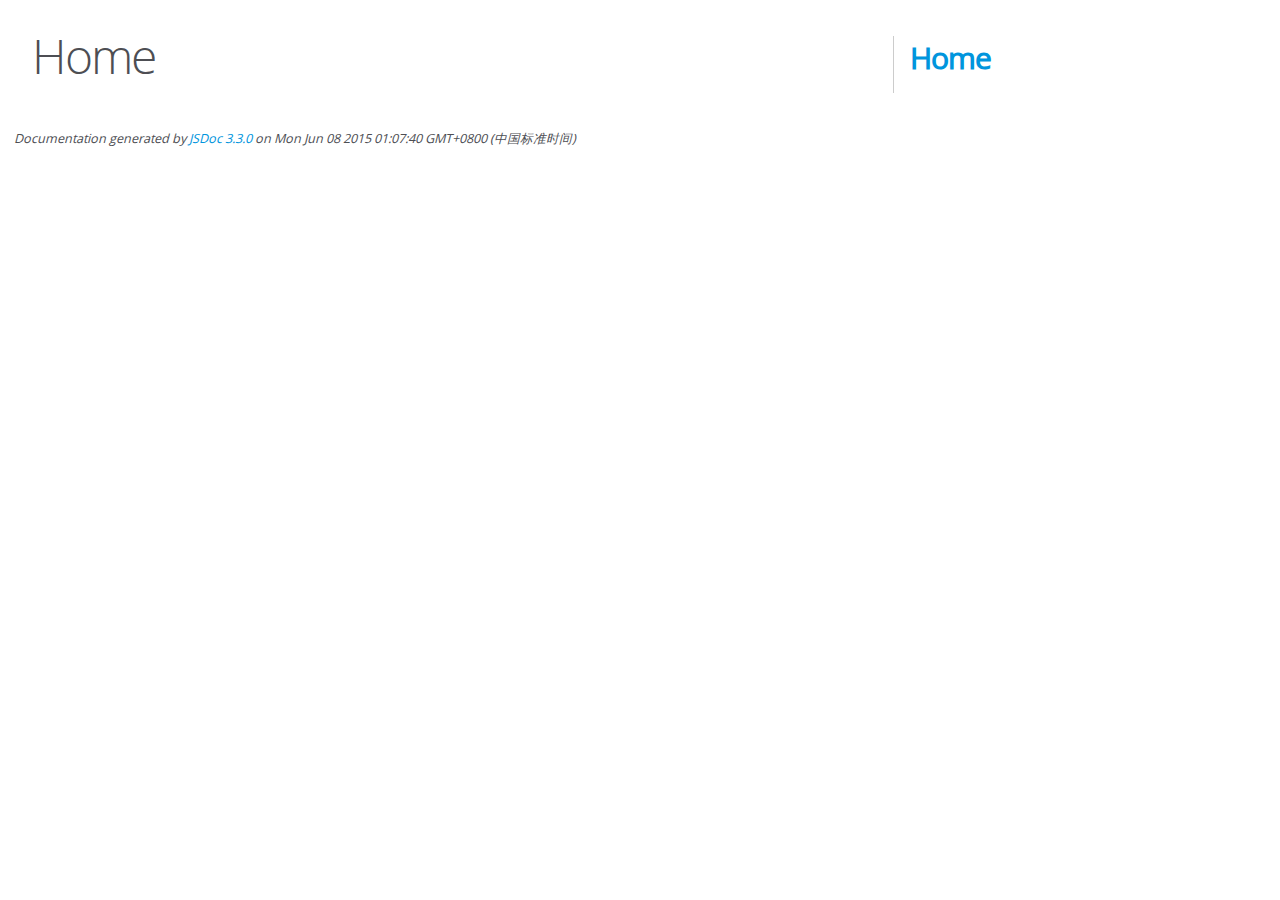
<file: editorBlog/target/editorBlog/editor/docs/index.html>
<!DOCTYPE html>
<html lang="en">
<head>
    <meta charset="utf-8">
    <title>JSDoc: Home</title>

    <script src="scripts/prettify/prettify.js"> </script>
    <script src="scripts/prettify/lang-css.js"> </script>
    <!--[if lt IE 9]>
      <script src="//html5shiv.googlecode.com/svn/trunk/html5.js"></script>
    <![endif]-->
    <link type="text/css" rel="stylesheet" href="styles/prettify-tomorrow.css">
    <link type="text/css" rel="stylesheet" href="styles/jsdoc-default.css">
</head>

<body>

<div id="main">

    <h1 class="page-title">Home</h1>

    



    


    <h3> </h3>










    









</div>

<nav>
    <h2><a href="index.html">Home</a></h2>
</nav>

<br class="clear">

<footer>
    Documentation generated by <a href="https://github.com/jsdoc3/jsdoc">JSDoc 3.3.0</a> on Mon Jun 08 2015 01:07:40 GMT+0800 (中国标准时间)
</footer>

<script> prettyPrint(); </script>
<script src="scripts/linenumber.js"> </script>
</body>
</html>
</file>
<file: editorBlog/target/editorBlog/editor/docs/styles/prettify-tomorrow.css>
/* Tomorrow Theme */
/* Original theme - https://github.com/chriskempson/tomorrow-theme */
/* Pretty printing styles. Used with prettify.js. */
/* SPAN elements with the classes below are added by prettyprint. */
/* plain text */
.pln {
  color: #4d4d4c; }

@media screen {
  /* string content */
  .str {
    color: #718c00; }

  /* a keyword */
  .kwd {
    color: #8959a8; }

  /* a comment */
  .com {
    color: #8e908c; }

  /* a type name */
  .typ {
    color: #4271ae; }

  /* a literal value */
  .lit {
    color: #f5871f; }

  /* punctuation */
  .pun {
    color: #4d4d4c; }

  /* lisp open bracket */
  .opn {
    color: #4d4d4c; }

  /* lisp close bracket */
  .clo {
    color: #4d4d4c; }

  /* a markup tag name */
  .tag {
    color: #c82829; }

  /* a markup attribute name */
  .atn {
    color: #f5871f; }

  /* a markup attribute value */
  .atv {
    color: #3e999f; }

  /* a declaration */
  .dec {
    color: #f5871f; }

  /* a variable name */
  .var {
    color: #c82829; }

  /* a function name */
  .fun {
    color: #4271ae; } }
/* Use higher contrast and text-weight for printable form. */
@media print, projection {
  .str {
    color: #060; }

  .kwd {
    color: #006;
    font-weight: bold; }

  .com {
    color: #600;
    font-style: italic; }

  .typ {
    color: #404;
    font-weight: bold; }

  .lit {
    color: #044; }

  .pun, .opn, .clo {
    color: #440; }

  .tag {
    color: #006;
    font-weight: bold; }

  .atn {
    color: #404; }

  .atv {
    color: #060; } }
/* Style */
/*
pre.prettyprint {
  background: white;
  font-family: Consolas, Monaco, 'Andale Mono', monospace;
  font-size: 12px;
  line-height: 1.5;
  border: 1px solid #ccc;
  padding: 10px; }
*/

/* Specify class=linenums on a pre to get line numbering */
ol.linenums {
  margin-top: 0;
  margin-bottom: 0; }

/* IE indents via margin-left */
li.L0,
li.L1,
li.L2,
li.L3,
li.L4,
li.L5,
li.L6,
li.L7,
li.L8,
li.L9 {
  /* */ }

/* Alternate shading for lines */
li.L1,
li.L3,
li.L5,
li.L7,
li.L9 {
  /* */ }
</file>
<file: editorBlog/target/editorBlog/editor/docs/styles/jsdoc-default.css>
@font-face {
    font-family: 'Open Sans';
    font-weight: normal;
    font-style: normal;
    src: url('../fonts/OpenSans-Regular-webfont.eot');
    src:
        local('Open Sans'),
        local('OpenSans'),
        url('../fonts/OpenSans-Regular-webfont.eot?#iefix') format('embedded-opentype'),
        url('../fonts/OpenSans-Regular-webfont.woff') format('woff'),
        url('../fonts/OpenSans-Regular-webfont.svg#open_sansregular') format('svg');
}

@font-face {
    font-family: 'Open Sans Light';
    font-weight: normal;
    font-style: normal;
    src: url('../fonts/OpenSans-Light-webfont.eot');
    src:
        local('Open Sans Light'),
        local('OpenSans Light'),
        url('../fonts/OpenSans-Light-webfont.eot?#iefix') format('embedded-opentype'),
        url('../fonts/OpenSans-Light-webfont.woff') format('woff'),
        url('../fonts/OpenSans-Light-webfont.svg#open_sanslight') format('svg');
}

html
{
    overflow: auto;
    background-color: #fff;
    font-size: 14px;
}

body
{
    font-family: 'Open Sans', sans-serif;
    line-height: 1.5;
    color: #4d4e53;
    background-color: white;
}

a, a:visited, a:active {
    color: #0095dd;
    text-decoration: none;
}

a:hover {
    text-decoration: underline;
}

header
{
    display: block;
    padding: 0px 4px;
}

tt, code, kbd, samp {
    font-family: Consolas, Monaco, 'Andale Mono', monospace;
}

.class-description {
    font-size: 130%;
    line-height: 140%;
    margin-bottom: 1em;
    margin-top: 1em;
}

.class-description:empty {
    margin: 0;
}

#main {
    float: left;
    width: 70%;
}

article dl {
    margin-bottom: 40px;
}

section
{
    display: block;
    background-color: #fff;
    padding: 12px 24px;
    border-bottom: 1px solid #ccc;
    margin-right: 30px;
}

.variation {
    display: none;
}

.signature-attributes {
    font-size: 60%;
    color: #aaa;
    font-style: italic;
    font-weight: lighter;
}

nav
{
    display: block;
    float: right;
    margin-top: 28px;
    width: 30%;
    box-sizing: border-box;
    border-left: 1px solid #ccc;
    padding-left: 16px;
}

nav ul {
    font-family: 'Lucida Grande', 'Lucida Sans Unicode', arial, sans-serif;
    font-size: 100%;
    line-height: 17px;
    padding: 0;
    margin: 0;
    list-style-type: none;
}

nav ul a, nav ul a:visited, nav ul a:active {
    font-family: Consolas, Monaco, 'Andale Mono', monospace;
    line-height: 18px;
    color: #4D4E53;
}

nav h3 {
    margin-top: 12px;
}

nav li {
    margin-top: 6px;
}

footer {
    display: block;
    padding: 6px;
    margin-top: 12px;
    font-style: italic;
    font-size: 90%;
}

h1, h2, h3, h4 {
    font-weight: 200;
    margin: 0;
}

h1
{
    font-family: 'Open Sans Light', sans-serif;
    font-size: 48px;
    letter-spacing: -2px;
    margin: 12px 24px 20px;
}

h2, h3
{
    font-size: 30px;
    font-weight: 700;
    letter-spacing: -1px;
    margin-bottom: 12px;
}

h4
{
    font-size: 18px;
    letter-spacing: -0.33px;
    margin-bottom: 12px;
    color: #4d4e53;
}

h5, .container-overview .subsection-title
{
    font-size: 120%;
    font-weight: bold;
    letter-spacing: -0.01em;
    margin: 8px 0 3px 0;
}

h6
{
    font-size: 100%;
    letter-spacing: -0.01em;
    margin: 6px 0 3px 0;
    font-style: italic;
}

.ancestors { color: #999; }
.ancestors a
{
    color: #999 !important;
    text-decoration: none;
}

.clear
{
    clear: both;
}

.important
{
    font-weight: bold;
    color: #950B02;
}

.yes-def {
    text-indent: -1000px;
}

.type-signature {
    color: #aaa;
}

.name, .signature {
    font-family: Consolas, Monaco, 'Andale Mono', monospace;
}

.details { margin-top: 14px; border-left: 2px solid #DDD; }
.details dt { width: 120px; float: left; padding-left: 10px;  padding-top: 6px; }
.details dd { margin-left: 70px; }
.details ul { margin: 0; }
.details ul { list-style-type: none; }
.details li { margin-left: 30px; padding-top: 6px; }
.details pre.prettyprint { margin: 0 }
.details .object-value { padding-top: 0; }

.description {
    margin-bottom: 1em;
    margin-top: 1em;
}

.code-caption
{
    font-style: italic;
    font-size: 107%;
    margin: 0;
}

.prettyprint
{
    border: 1px solid #ddd;
    width: 80%;
    overflow: auto;
}

.prettyprint.source {
    width: inherit;
}

.prettyprint code
{
    font-size: 100%;
    line-height: 18px;
    display: block;
    padding: 4px 12px;
    margin: 0;
    background-color: #fff;
    color: #4D4E53;
}

.prettyprint code span.line
{
  display: inline-block;
}

.prettyprint.linenums
{
  padding-left: 70px;
  -webkit-user-select: none;
  -moz-user-select: none;
  -ms-user-select: none;
  user-select: none;
}

.prettyprint.linenums ol
{
  padding-left: 0;
}

.prettyprint.linenums li
{
  border-left: 3px #ddd solid;
}

.prettyprint.linenums li.selected,
.prettyprint.linenums li.selected *
{
  background-color: lightyellow;
}

.prettyprint.linenums li *
{
  -webkit-user-select: text;
  -moz-user-select: text;
  -ms-user-select: text;
  user-select: text;
}

.params, .props
{
    border-spacing: 0;
    border: 0;
    border-collapse: collapse;
}

.params .name, .props .name, .name code {
    color: #4D4E53;
    font-family: Consolas, Monaco, 'Andale Mono', monospace;
    font-size: 100%;
}

.params td, .params th, .props td, .props th
{
    border: 1px solid #ddd;
    margin: 0px;
    text-align: left;
    vertical-align: top;
    padding: 4px 6px;
    display: table-cell;
}

.params thead tr, .props thead tr
{
    background-color: #ddd;
    font-weight: bold;
}

.params .params thead tr, .props .props thead tr
{
    background-color: #fff;
    font-weight: bold;
}

.params th, .props th { border-right: 1px solid #aaa; }
.params thead .last, .props thead .last { border-right: 1px solid #ddd; }

.params td.description > p:first-child,
.props td.description > p:first-child
{
    margin-top: 0;
    padding-top: 0;
}

.params td.description > p:last-child,
.props td.description > p:last-child
{
    margin-bottom: 0;
    padding-bottom: 0;
}

.disabled {
    color: #454545;
}
</file>
